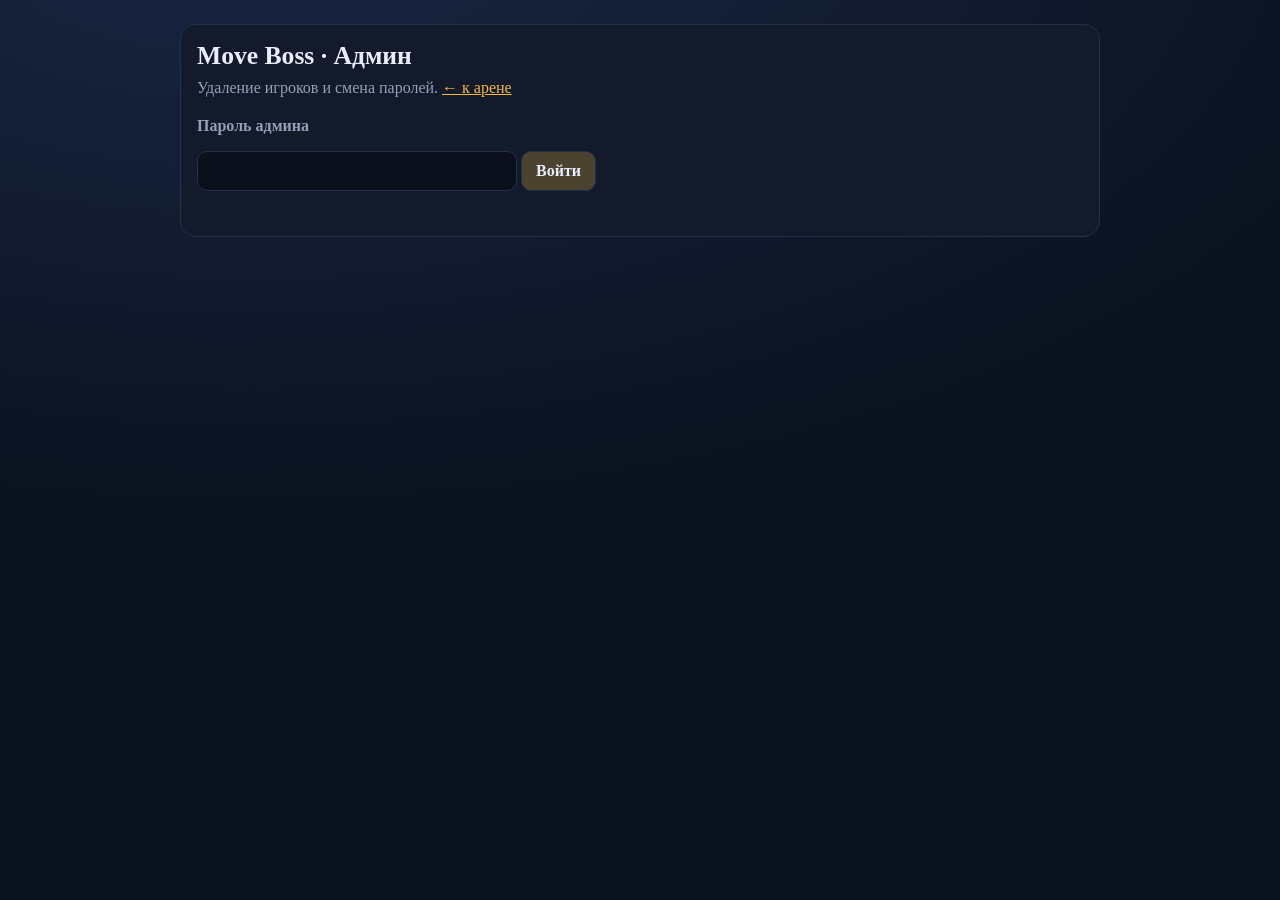
<file: public_html/events/move-boss/admin.html>
<!DOCTYPE html>
<html lang="ru">
  <head>
    <meta charset="UTF-8" />
    <meta name="viewport" content="width=device-width, initial-scale=1.0" />
    <meta name="robots" content="noindex,nofollow" />
    <title>Move Boss · Админ</title>
    <style>
      :root {
        --bg: #0b1220;
        --card: #121a2b;
        --text: #e8eefc;
        --muted: #93a0b8;
        --border: #243049;
        --accent: #f5b942;
        --danger: #f87171;
        --ok: #4ade80;
      }
      * { box-sizing: border-box; }
      body {
        margin: 0;
        font-family: Georgia, 'Times New Roman', serif;
        background: radial-gradient(1200px 600px at 20% -10%, #1a2744, var(--bg));
        color: var(--text);
        min-height: 100vh;
        padding: 24px 16px 48px;
      }
      h1 { margin: 0 0 8px; font-size: 1.6rem; }
      .muted { color: var(--muted); margin: 0 0 20px; }
      .card {
        max-width: 920px;
        margin: 0 auto 16px;
        background: var(--card);
        border: 1px solid var(--border);
        border-radius: 16px;
        padding: 16px;
      }
      label { display: block; font-weight: 700; margin-bottom: 6px; color: var(--muted); }
      input {
        width: 100%;
        max-width: 320px;
        padding: 10px 12px;
        border-radius: 10px;
        border: 1px solid var(--border);
        background: #0a101c;
        color: var(--text);
        font: inherit;
      }
      button {
        margin-top: 10px;
        padding: 10px 14px;
        border-radius: 10px;
        border: 1px solid var(--border);
        background: color-mix(in srgb, var(--accent) 25%, transparent);
        color: var(--text);
        font: inherit;
        font-weight: 700;
        cursor: pointer;
      }
      button.danger {
        background: color-mix(in srgb, var(--danger) 22%, transparent);
        border-color: color-mix(in srgb, var(--danger) 45%, var(--border));
      }
      button.ghost { background: transparent; }
      .msg { min-height: 1.3em; margin: 8px 0 0; font-weight: 700; }
      .msg.ok { color: var(--ok); }
      .msg.bad { color: var(--danger); }
      table { width: 100%; border-collapse: collapse; font-size: 0.92rem; }
      th, td {
        text-align: left;
        padding: 10px 8px;
        border-bottom: 1px solid var(--border);
        vertical-align: top;
      }
      th {
        color: var(--muted);
        font-size: 0.78rem;
        text-transform: uppercase;
        letter-spacing: 0.05em;
      }
      .actions { display: flex; flex-wrap: wrap; gap: 8px; }
      .actions input { max-width: 140px; margin: 0; }
      .actions button { margin: 0; }
      a { color: var(--accent); }
    </style>
  </head>
  <body>
    <div class="card">
      <h1>Move Boss · Админ</h1>
      <p class="muted">Удаление игроков и смена паролей. <a href="./">← к арене</a></p>
      <div id="login-box">
        <label for="admin-pass">Пароль админа</label>
        <input id="admin-pass" type="password" autocomplete="current-password" />
        <button type="button" id="btn-login">Войти</button>
        <p class="msg" id="login-msg"></p>
      </div>
      <div id="admin-box" hidden>
        <div class="actions">
          <button type="button" id="btn-refresh">Обновить список</button>
          <button type="button" class="ghost" id="btn-logout">Выйти</button>
        </div>
        <p class="msg" id="admin-msg"></p>
      </div>
    </div>
    <div class="card" id="table-card" hidden>
      <table>
        <thead>
          <tr>
            <th>Ник</th>
            <th>Знамёна</th>
            <th>Испыт.</th>
            <th>Повторы</th>
            <th>Действия</th>
          </tr>
        </thead>
        <tbody id="players-body"></tbody>
      </table>
    </div>
    <script>
      const API = '/api/events';
      const KEY = 'legion-mb-admin-token';
      let token = sessionStorage.getItem(KEY) || '';

      function setMsg(id, text, ok) {
        const el = document.getElementById(id);
        el.textContent = text || '';
        el.className = 'msg ' + (ok ? 'ok' : text ? 'bad' : '');
      }

      async function api(path, opts = {}) {
        const res = await fetch(API + path, {
          headers: { 'Content-Type': 'application/json', ...(opts.headers || {}) },
          ...opts
        });
        const data = await res.json().catch(() => ({}));
        if (!res.ok) throw new Error(data.error || 'Ошибка ' + res.status);
        return data;
      }

      function showLoggedIn(on) {
        document.getElementById('login-box').hidden = on;
        document.getElementById('admin-box').hidden = !on;
        document.getElementById('table-card').hidden = !on;
      }

      function escapeHtml(s) {
        return String(s)
          .replace(/&/g, '&amp;')
          .replace(/</g, '&lt;')
          .replace(/>/g, '&gt;')
          .replace(/"/g, '&quot;');
      }

      async function loadPlayers() {
        const data = await api('/admin/players.php?token=' + encodeURIComponent(token));
        const body = document.getElementById('players-body');
        body.innerHTML = '';
        if (!data.players.length) {
          body.innerHTML = '<tr><td colspan="5">Пока нет игроков</td></tr>';
          return;
        }
        for (const p of data.players) {
          const tr = document.createElement('tr');
          tr.innerHTML =
            '<td><strong>' +
            escapeHtml(p.nickname) +
            '</strong><br/><span class="muted">' +
            escapeHtml(p.displayName || '') +
            '</span></td>' +
            '<td>' + p.bannersCleared + '</td><td>' + p.challengesCleared +
            '</td><td>' + p.lifetimeReps + '</td><td class="actions"></td>';
          const actions = tr.querySelector('.actions');
          const passInput = document.createElement('input');
          passInput.type = 'password';
          passInput.placeholder = 'Новый пароль';
          const btnPass = document.createElement('button');
          btnPass.textContent = 'Сменить пароль';
          btnPass.addEventListener('click', async () => {
            try {
              await api('/admin/set_password.php', {
                method: 'POST',
                body: JSON.stringify({ token, playerId: p.id, password: passInput.value })
              });
              setMsg('admin-msg', 'Пароль обновлён для ' + p.nickname, true);
              passInput.value = '';
            } catch (e) {
              setMsg('admin-msg', e.message, false);
            }
          });
          const btnDel = document.createElement('button');
          btnDel.className = 'danger';
          btnDel.textContent = 'Удалить';
          btnDel.addEventListener('click', async () => {
            if (!confirm('Удалить игрока ' + p.nickname + '?')) return;
            try {
              await api('/admin/delete_player.php', {
                method: 'POST',
                body: JSON.stringify({ token, playerId: p.id })
              });
              setMsg('admin-msg', 'Удалён: ' + p.nickname, true);
              await loadPlayers();
            } catch (e) {
              setMsg('admin-msg', e.message, false);
            }
          });
          actions.append(passInput, btnPass, btnDel);
          body.appendChild(tr);
        }
      }

      document.getElementById('btn-login').addEventListener('click', async () => {
        try {
          const password = document.getElementById('admin-pass').value;
          const data = await api('/admin/login.php', {
            method: 'POST',
            body: JSON.stringify({ password })
          });
          token = data.token;
          sessionStorage.setItem(KEY, token);
          setMsg('login-msg', '', true);
          showLoggedIn(true);
          await loadPlayers();
        } catch (e) {
          setMsg('login-msg', e.message, false);
        }
      });

      document.getElementById('btn-refresh').addEventListener('click', () => {
        loadPlayers().catch((e) => setMsg('admin-msg', e.message, false));
      });

      document.getElementById('btn-logout').addEventListener('click', () => {
        token = '';
        sessionStorage.removeItem(KEY);
        showLoggedIn(false);
      });

      if (token) {
        showLoggedIn(true);
        loadPlayers().catch(() => {
          token = '';
          sessionStorage.removeItem(KEY);
          showLoggedIn(false);
        });
      }
    </script>
  </body>
</html>
</file>
